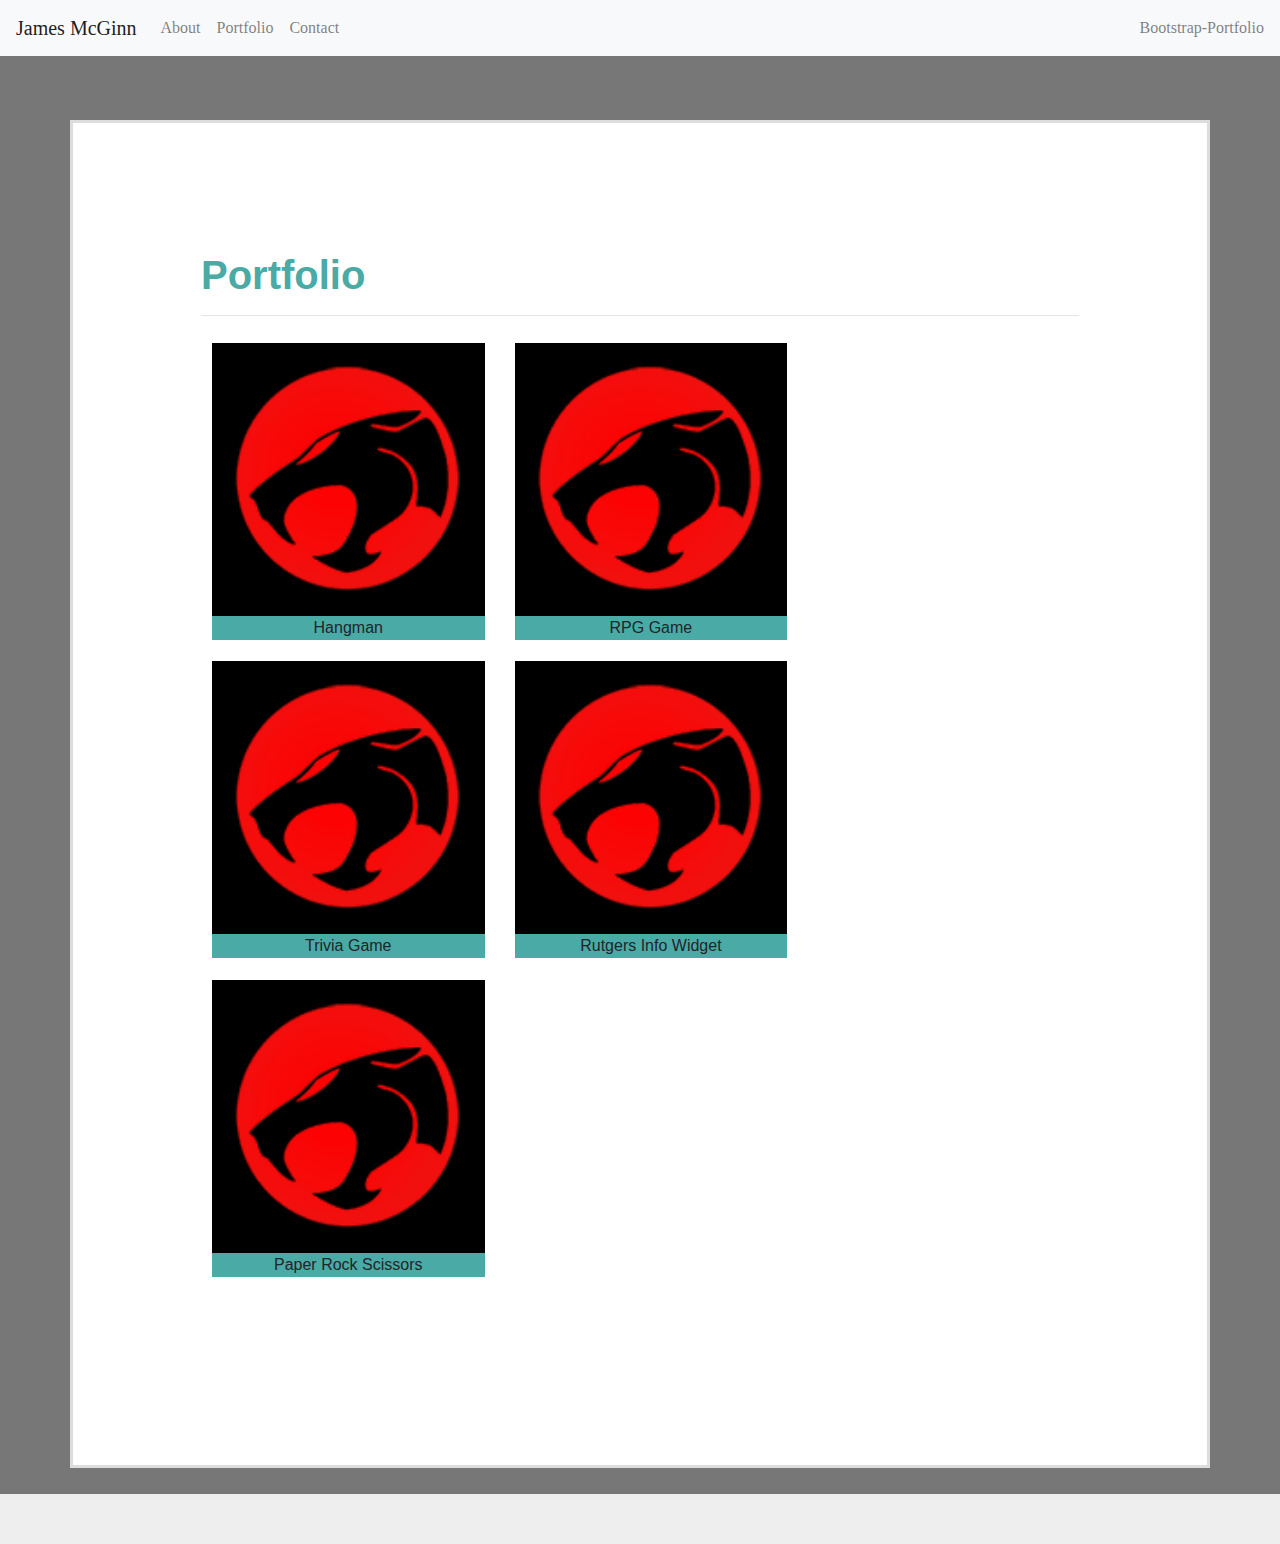
<file: portfolio.html>
<!DOCTYPE html>
<html>

<head>
    <meta name="viewport" content="width=device-width, initial-scale=1.0">
    <meta charset="utf-8"> 
    <title>James</title>
    <link rel="stylesheet" href="https://maxcdn.bootstrapcdn.com/bootstrap/4.1.0/css/bootstrap.min.css">
    <link rel="stylesheet" href="./style.css">
</head>

<body>
    <nav class="navbar navbar-expand-lg navbar-light bg-light">
        <a class="navbar-brand" href="#">James McGinn</a>
        <button class="navbar-toggler" type="button" data-toggle="collapse" data-target="#navbarText" aria-controls="navbarText"
            aria-expanded="false" aria-label="Toggle navigation">
            <span class="navbar-toggler-icon"></span>
        </button>
        <div class="collapse navbar-collapse" id="navbarText">
            <ul class="navbar-nav mr-auto">
                    <li class="nav-item">
                            <a class="nav-link" href="file:///C:/Users/jaman/projects/Bootstrap-Portfolio/index.html#">About</a>
                        </li>
                <li class="nav-item">
                    <a class="nav-link" href="file:///C:/Users/jaman/projects/Bootstrap-Portfolio/PORTFOLIO.html#">Portfolio</a>
                </li>
                <li class="nav-item">
                    <a class="nav-link" href="file:///C:/Users/jaman/projects/Bootstrap-Portfolio/contact.html#">Contact</a>
                </li>
            </ul>
            <span class="navbar-text">
                Bootstrap-Portfolio
            </span>
        </div>
    </nav>
    <div class="container">
        <div class="row">
            <div class="col-md-12">
                <h1>Portfolio</h1>
                <hr />
            </div>
        </div>
        <div class="row">
            <div class="col-md-4">
                <div class="box">
                        <img src="./images/download.png" alt="Nature" class="responsive"><div class="pic_msg">Hangman</div>
                </div>
            </div>
            <div class="col-md-4">
                    <div class="box">
                            <img src="./images/download.png" alt="Nature" class="responsive"><div class="pic_msg">RPG Game</div>
                    </div>
                </div>
            <div class="col-md-4"></div>
        </div>
        <div class="row">
            <div class="col-md-4">
                    <div class="box">
                            <img src="./images/download.png" alt="Nature" class="responsive"><div class="pic_msg">Trivia Game</div>
                    </div>
                </div>
            <div class="col-md-4">
                    <div class="box">
                            <img src="./images/download.png" alt="Nature" class="responsive"><div class="pic_msg">Rutgers Info Widget</div>
                    </div>
                </div>
            <div class="col-md-4"></div>
        </div>

        <div class="row">
            <div class="col-md-4">
                    <div class="box">
                            <img src="./images/download.png" alt="Nature" class="responsive"><div class="pic_msg">Paper Rock Scissors</div>
                    </div>
                </div>
            <div class="col-md-4"></div>
            <div class="col-md-4"></div>
        </div>
        <div class="push"></div>
    </div>
    <footer class="footer"></footer>
</body>

</html>
</file>
<file: style.css>
body {
    background-color:#777777;
    height: 90%;

}

.container {
    min-height: 100%;
    background-color: #ffffff;
    margin: auto;
    padding: 10%;
    border: solid #dddddd;
    font-family: 'Arial', 'Helvetica Neue', Helvetica, sans-serif;
    margin-bottom: -3%;
    overflow: auto;
    
}

h1 {
    font-weight: bold;
    color: #4aaaa5;
    width: 100%;
}

.btn-primary {
    background-color: #4aaaa5;
    border-color: #4aaaa5;
}

.footer {
    background-color: #eee;
    margin-top: 5%;
    border: top 3% solid #4aaaa5;
}
    .footer,  .push {
     height: 50px;
 }


nav {
    background-color: #eee;
    border: 1% solid #cccccc;
    font-family:'Georgia', Times, Times New Roman, serif;
    margin-bottom: 5%;
}

.box {
    width:100%;
    height: auto;
    background-color: #ffffff;   
    margin: 4%;
    text-align:center;
}

.pic_msg {
    width: auto;
    height: 20%;
    background-color: #4aaaa5;
    text-align:center;
    margin: auto;

}

.responsive {
    width: 100%;
    height: auto;
}

footer {
    height:3%;
}
</file>
